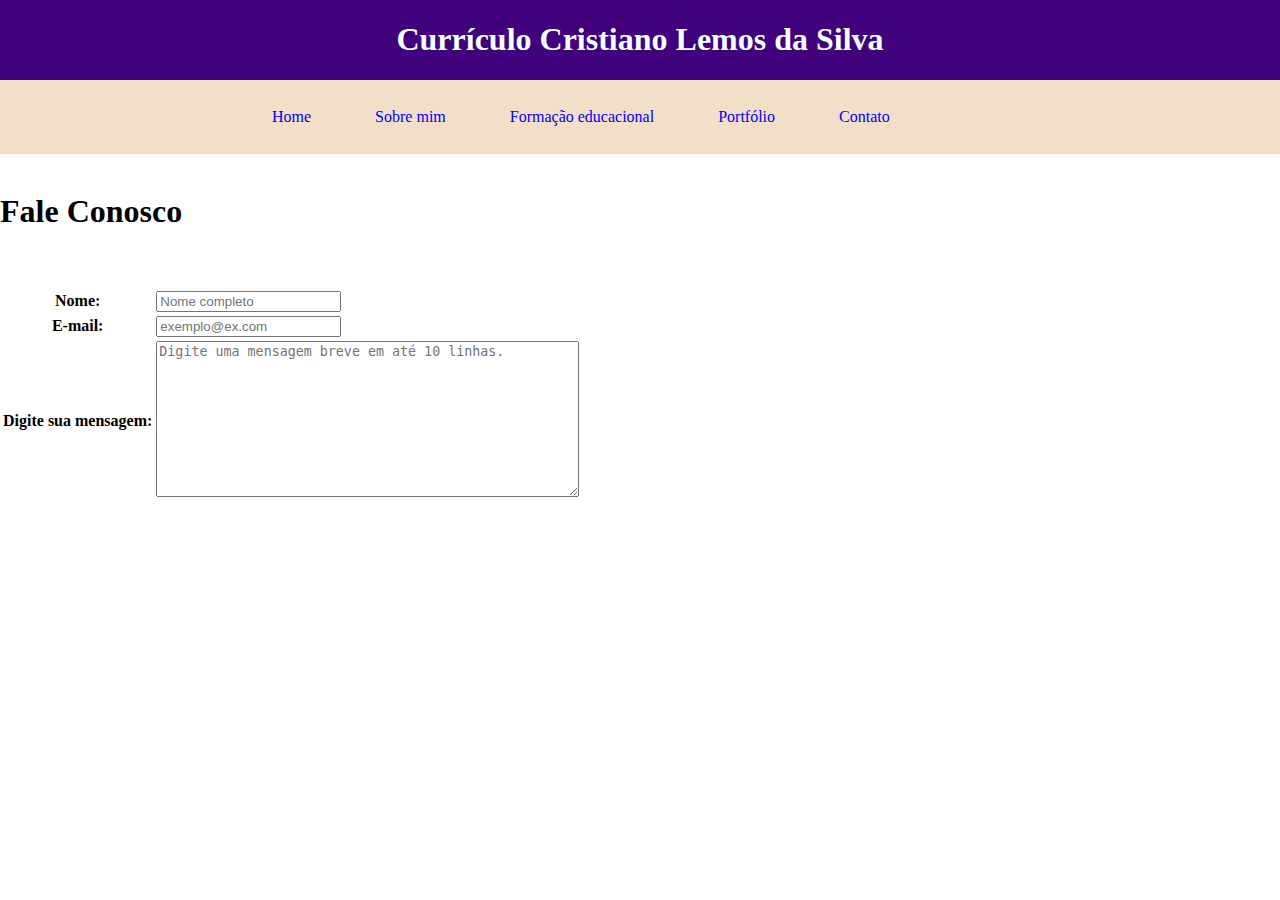
<file: contato.html>
<!DOCTYPE html>
<html lang="pt-BR">

<head>
  <meta charset="UTF-8">
  <meta name="viewport" content="width=device-width, initial-scale=1.0">
  <title>Contato</title>
  <link rel="stylesheet" href="./src/css/style.css">
</head>

<body>
  <header class="container">
    <h1>Currículo Cristiano Lemos da Silva</h1>
  </header>
  <nav class="container menu">
    <ul>
      <li><a href="./index.html">Home</a></li>
      <li><a href="./sobre-mim.html">Sobre mim</a></li>
      <li><a href="./formacao.html">Formação educacional</a></li>
      <li><a href="./portfolio.html">Portfólio</a></li>
      <li><a href="./contato.html">Contato</a></li>
    </ul>
  </nav>

  <form action="">
    <br>
    <h1>Fale Conosco</h1>
    <br>
    <br>
    <table>
      <tr>
        <th>Nome:</th>
        <td><input type="text" placeholder="Nome completo"> </td>
      </tr>

      <tr>
        <th>E-mail:</th>
        <td><input type="email" placeholder="exemplo@ex.com"></td>
      </tr>

      <tr>
        <th>Digite sua mensagem:</th>
        <td><textarea name="" id="" cols="50" rows="10"
            placeholder="Digite uma mensagem breve em até 10 linhas."></textarea></td>
      </tr>

    </table>
  </form>
</body>

</html>
</file>
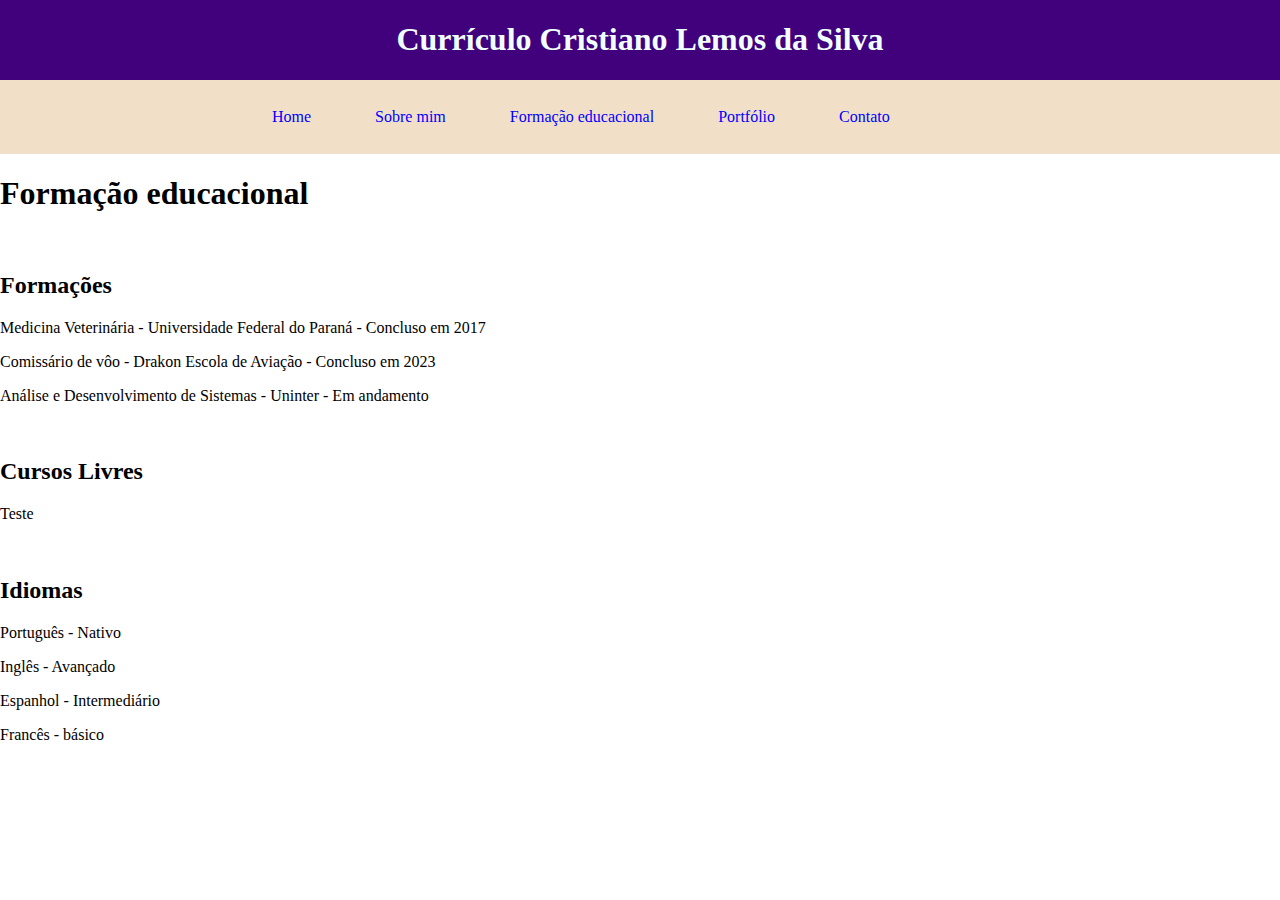
<file: formacao.html>
<!DOCTYPE html>
<html lang="pt-BR">

<head>
  <meta charset="UTF-8">
  <meta name="viewport" content="width=device-width, initial-scale=1.0">
  <title>Formação educacional</title>
  <link rel="stylesheet" href="./src/css/style.css">
</head>

<body>
  <header class="container">
    <h1>Currículo Cristiano Lemos da Silva</h1>
  </header>
  <nav class="container menu">
    <ul>
      <li><a href="./index.html">Home</a></li>
      <li><a href="./sobre-mim.html">Sobre mim</a></li>
      <li><a href="./formacao.html">Formação educacional</a></li>
      <li><a href="./portfolio.html">Portfólio</a></li>
      <li><a href="./contato.html">Contato</a></li>
    </ul>
  </nav>

  <h1>Formação educacional</h1>
  <br>

  <h2>Formações</h2>
  <p>Medicina Veterinária - Universidade Federal do Paraná - Concluso em 2017</p>
  <p>Comissário de vôo - Drakon Escola de Aviação - Concluso em 2023</p>
  <p>Análise e Desenvolvimento de Sistemas - Uninter - Em andamento</p>
  <br>

  <h2>Cursos Livres</h2>
  <p>Teste</p>
  <br>

  <h2>Idiomas</h2>
  <p>Português - Nativo</p>
  <p>Inglês - Avançado</p>
  <p>Espanhol - Intermediário</p>
  <p>Francês - básico</p>
</body>

</html>
</file>
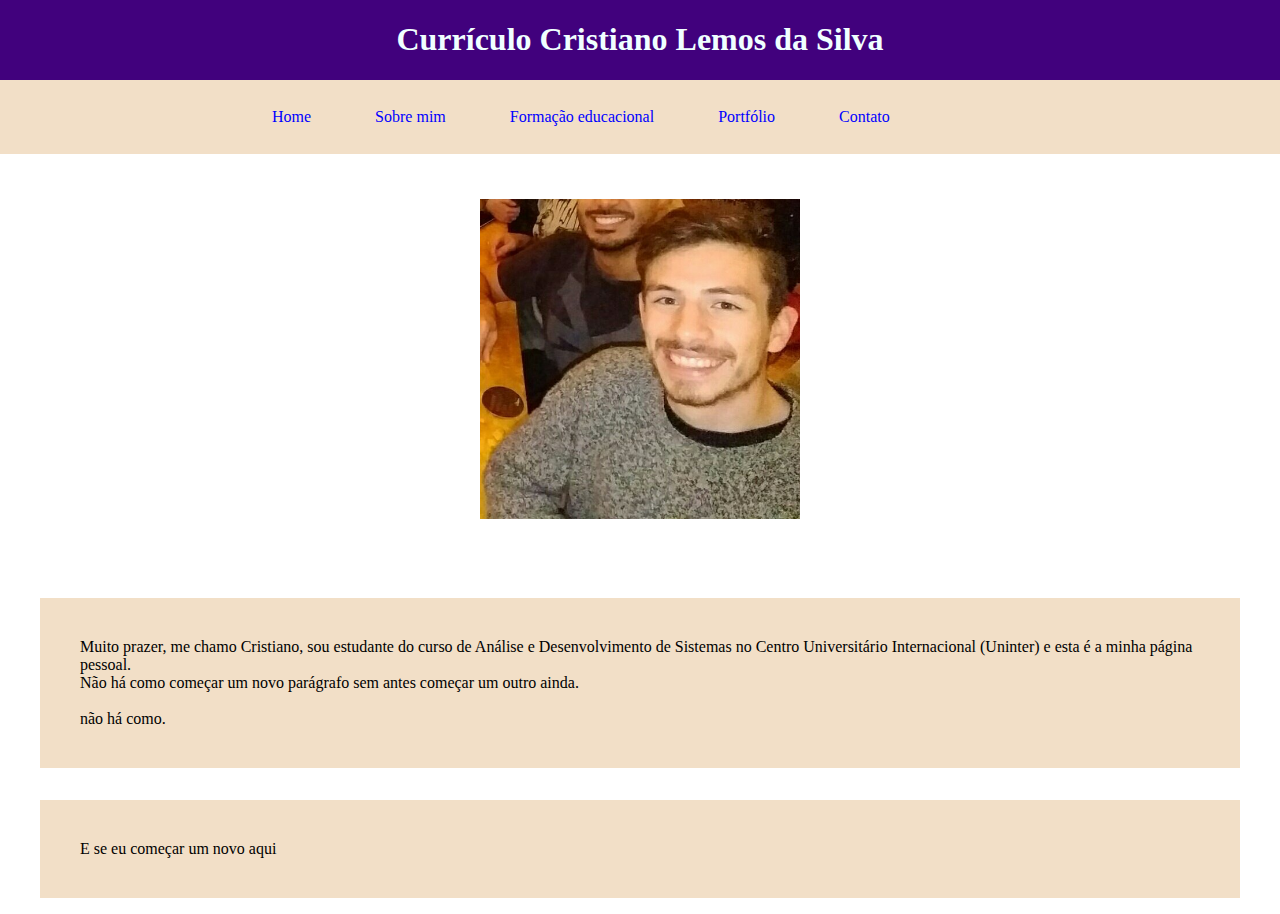
<file: sobre-mim.html>
<!DOCTYPE html>
<html lang="pt-BR">

<head>
  <meta charset="UTF-8">
  <meta name="viewport" content="width=device-width, initial-scale=1.0">
  <title>Currículo | Cristiano Lemos da Silva</title>
  <link rel="stylesheet" href="./src/css/style.css">
</head>

<body>
  <header class="container">
    <h1>Currículo Cristiano Lemos da Silva</h1>
  </header>
  <nav class="container menu">
    <ul>
      <li><a href="./index.html">Home</a></li>
      <li><a href="./sobre-mim.html">Sobre mim</a></li>
      <li><a href="./formacao.html">Formação educacional</a></li>
      <li><a href="./portfolio.html">Portfólio</a></li>
      <li><a href="./contato.html">Contato</a></li>
    </ul>
  </nav>
  <img src="./src/imagens/perfil.jpg" alt="Foto de perfil do autor" id="fotodeperfil"><br>
  <div class="container">
    <aside>
      <p class="textobody">Muito prazer, me chamo Cristiano, sou estudante do
        curso de Análise e Desenvolvimento de Sistemas no Centro Universitário
        Internacional (Uninter) e esta é a minha página pessoal. <br>
        Não há como começar um novo parágrafo sem antes começar um outro ainda.<br>
        <br>não há como.
      </p>
      <p class="textobody">E se eu começar um novo aqui</p>
    </aside>
  </div>
</body>

</html>
</file>
<file: src/css/style.css>
.container {
  display: grid;
}

.menu {
  justify-content: center;
  grid-column-start: 6;
  grid-column-end: 12;
  background-color: #f2dfc7;

}

header {
  grid-column-start: 1;
  grid-column-end: 12;
  color: #f0ffff;
  background-color: #41017d;
  text-align: center;
}

ul {
  list-style-type: none;
  margin: 0;
  padding: 0;
  width: 800px;
  text-align: center;
  /* background-color: red; */
}

li {
  float: left;
  color: black;
  display: block;
  text-align: center;
  padding: 14px 16px;
  text-decoration: none;
}

li a {
  color: blue;
  display: block;
  text-align: center;
  padding: 14px 16px;
  text-decoration: none;
  gap: 100px;
}

li a:hover {
  background-color: #8a2be2;
  color: blue;
}

body {
  margin: 0;
}

aside {
  display: grid;
  grid-column-start: 1;
  grid-column-end: 3;
}

#fotodeperfil {
  width: 25%;
  margin-left: auto;
  margin-right: auto;
  display: block;
  /* background-color: red; */
  border: 2px red;
  padding: 45px;
}

.textobody {
  padding: 40px;
  margin-left: 40px;
  margin-right: 40px;
  background-color: #f2dfc7;
}
</file>
